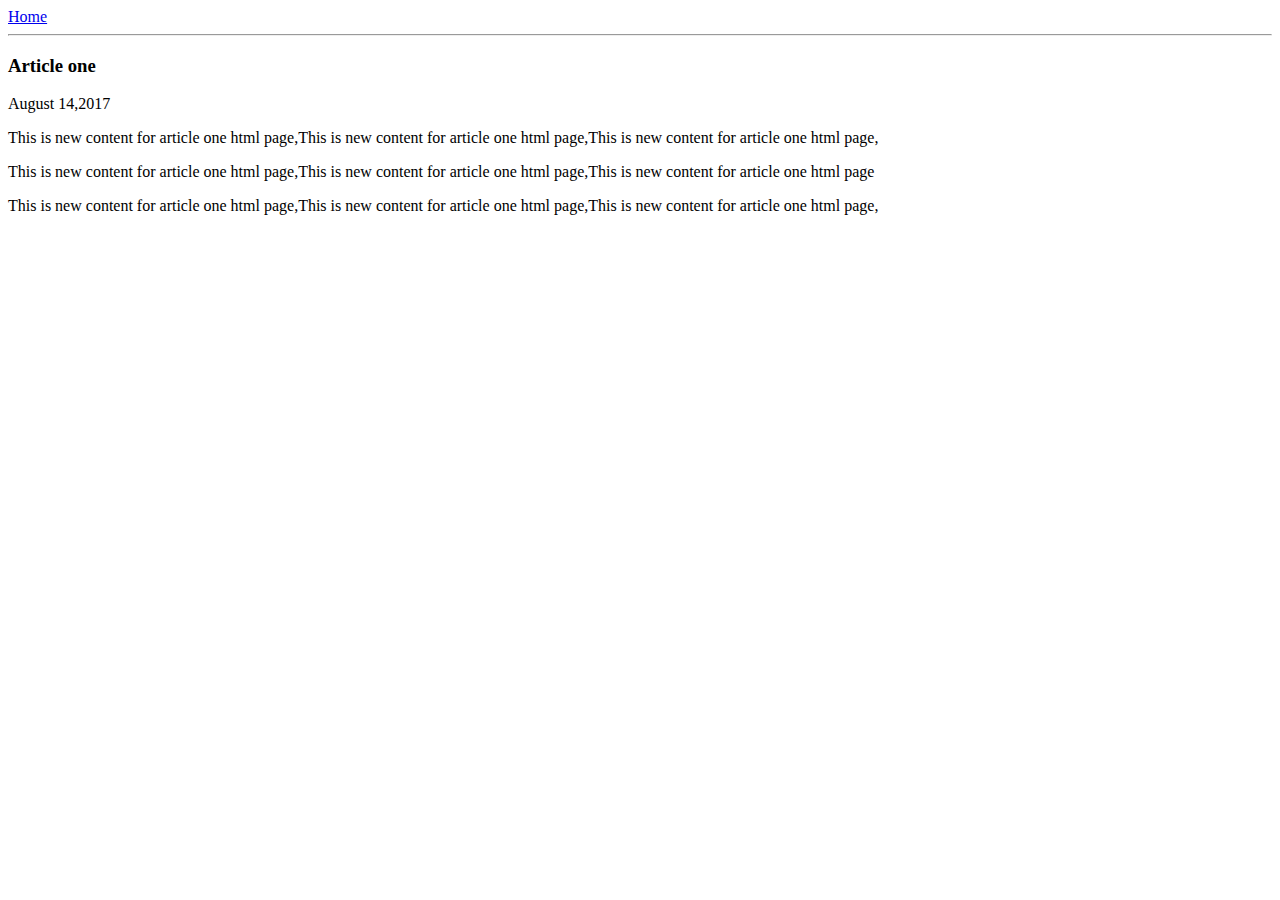
<file: ui/atricle-one.html>
<html>
<head>
    <title>
        Article one | sri
    </title>
</head>
<body>
    <div>
        <a href = "/">Home</a>
    </div>
    <hr/>
    <h3>
        Article one
    </h3>
    <div>
        August 14,2017
    </div>
    <div>
        <p>
            This is new content for article one html page,This is new content for article one html page,This is new content for article one html page,
        </p>
        <p>This is new content for article one html page,This is new content for article one html page,This is new content for article one html page</p>
        <p>
            This is new content for article one html page,This is new content for article one html page,This is new content for article one html page,
        </p>
    </div>
</body>

</html>
</file>
